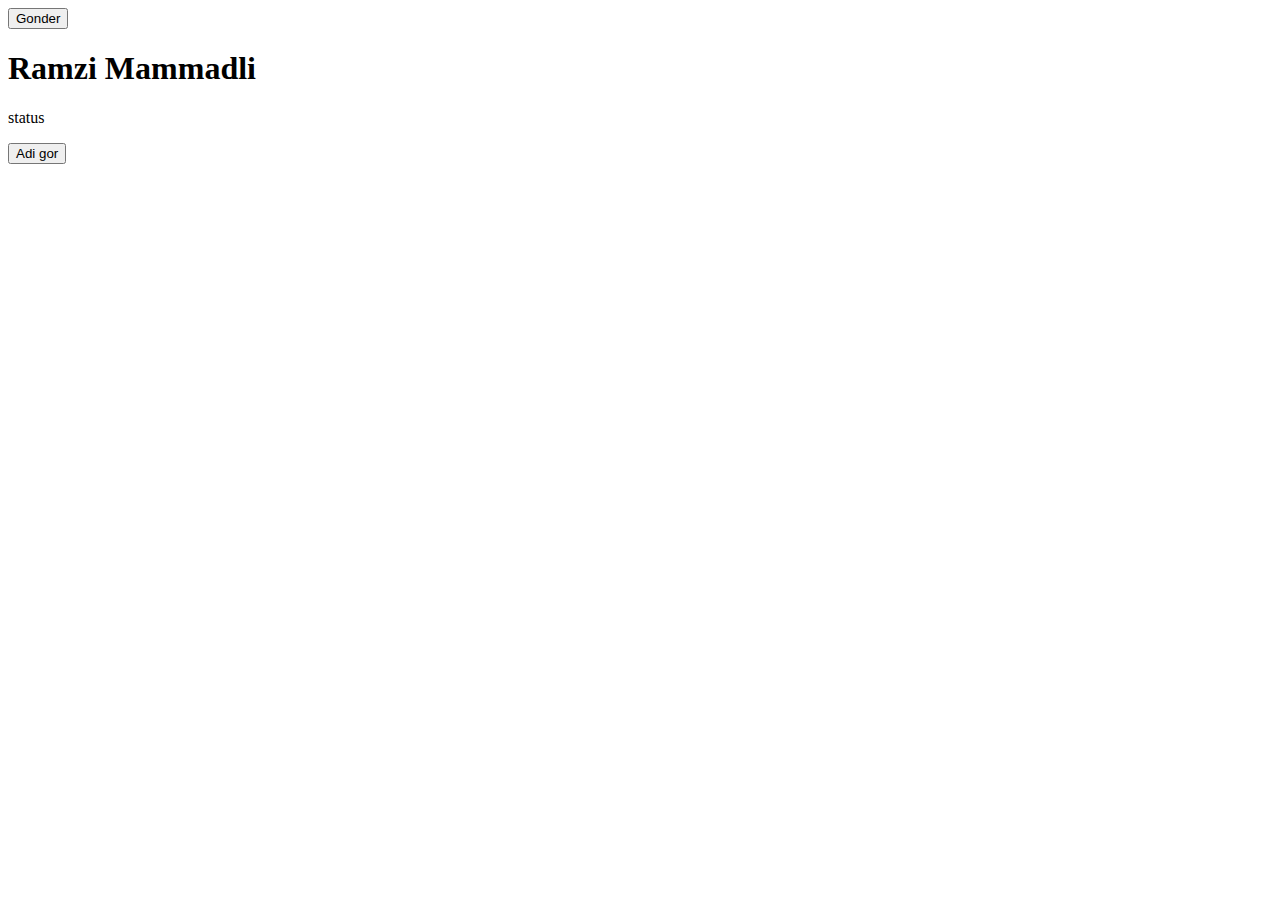
<file: Ramazanswp101/mesgele/stroage/index.html>
<!DOCTYPE html>
<html lang="en">
<head>
    <meta charset="UTF-8">
    <meta http-equiv="X-UA-Compatible" content="IE=edge">
    <meta name="viewport" content="width=	Fires when a user releases a key, initial-scale=1.0">
    <title>Stroage</title>
</head>
<body>
    <button id="send">Gonder</button>
    <h1>Ramzi Mammadli</h1>
    <p id="status">status</p>
    <button id="fetchData">Adi gor</button>
    <p id="text"></p>

    <script>

        const send = document.getElementById("send")
        const status = document.getElementById("status")
        const fetchData = document.getElementById("fetchData")
        const text = document.getElementById("text")

        let adSoyad ="Ramzi Mammadli";
        function sendData() {
            localStorage.setItem("user", JSON.stringify(adSoyad));
            status.innerHTML= 'AD gonderildi';
        }

        send.addEventListener("click", sendData);
        function lookData() {
            let user =JSON.parse(localStorage.getItem("user"));
            text.innerHTML =user; }
            fetchData.addEventListener("click", lookData);
    </script>
</body>
</html>
</file>
